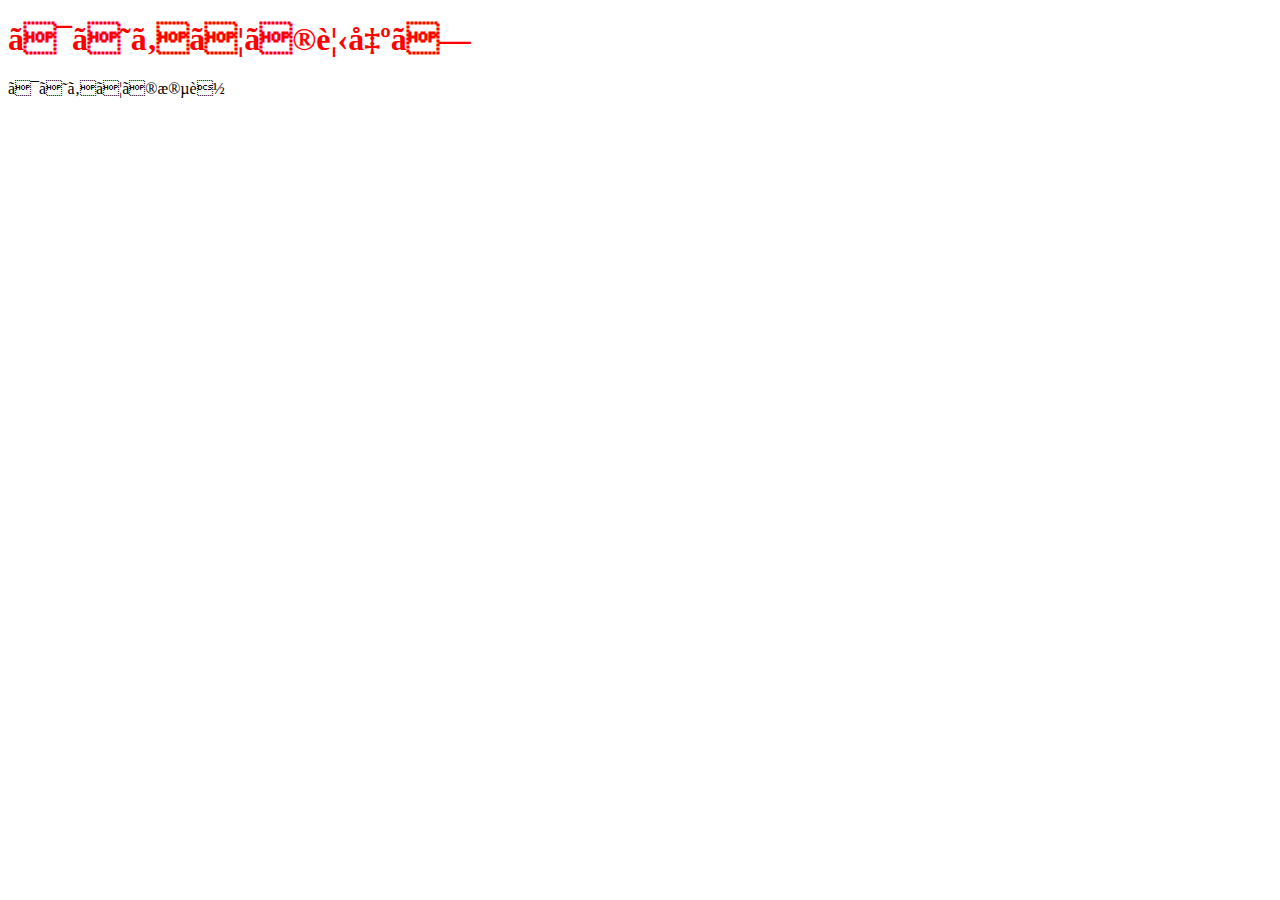
<file: html-basic/index.html>
<!DOCTYPE html>
<html lang="ja">

<head>
    <mata charset="UTF-8">
        <title>はじめてのHTML</title>
        <style>
            h1 {
                color: red;
            }
        </style>
</head>

<body>
    <h1>はじめての見出し</h1>
    <p>はじめての段落
    <p>
</body>

</html>
</file>
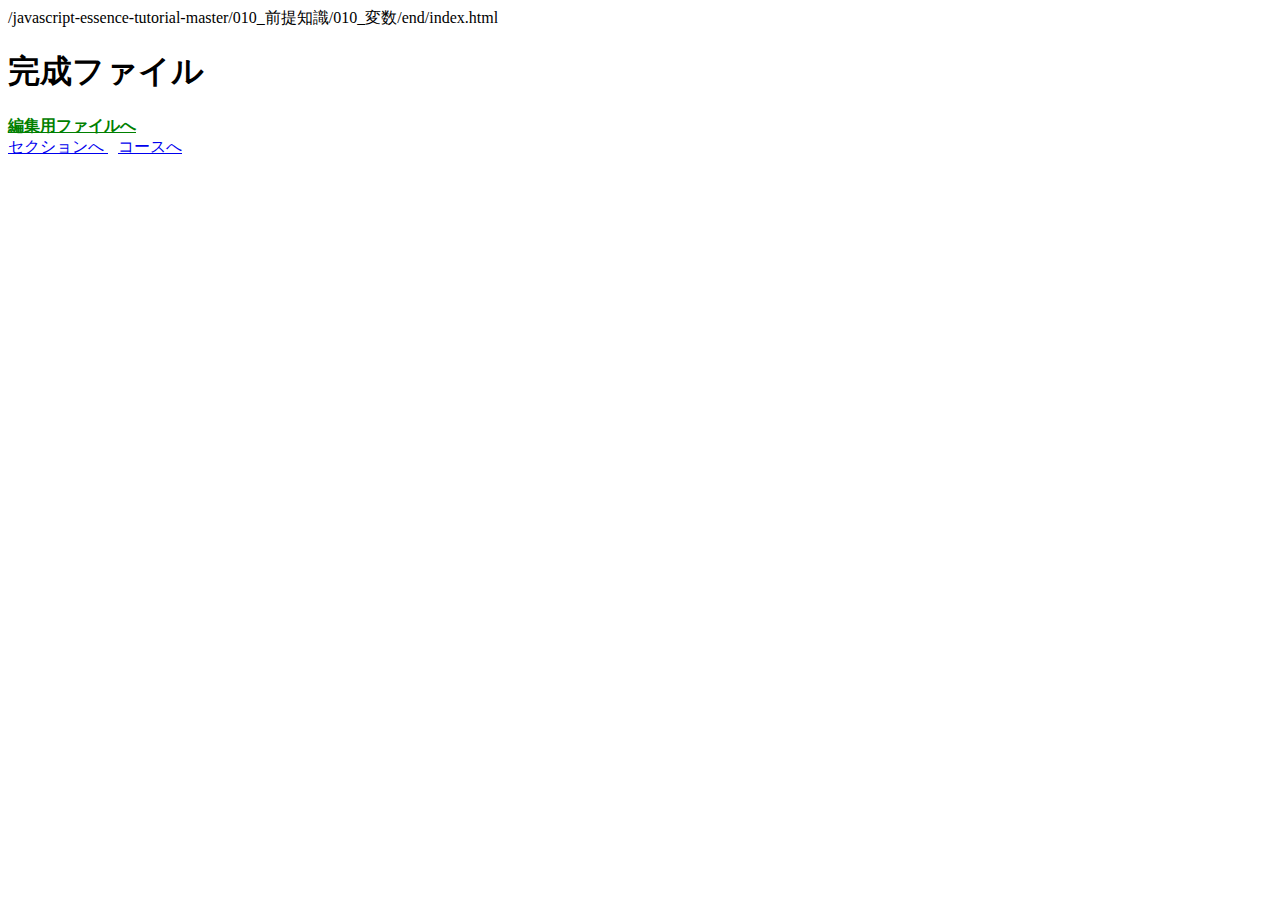
<file: javascript-essence-tutorial-master/010_前提知識/010_変数/end/index.html>
<!DOCTYPE html>
<html lang="en">
<head>
    <meta charset="UTF-8">
    <meta name="viewport" content="width=device-width, initial-scale=1.0">
    <title>Document</title>
</head>
<body>
    <script>
        const span = document.createElement('span');
        span.textContent = decodeURI(window.location.pathname);
        document.body.appendChild(span);
    </script>
    <h1>完成ファイル</h1>

    <a href="../start" style="font-weight: 600; color: green;">
        編集用ファイルへ
    </a>
    <div>
        <a href="../../" style="margin-right: 10px;">
            セクションへ
        </a>
    
        <a href="../../../">
            コースへ
        </a>
    </div>
    <script src="main.js"></script>
</body>
</html>
</file>
